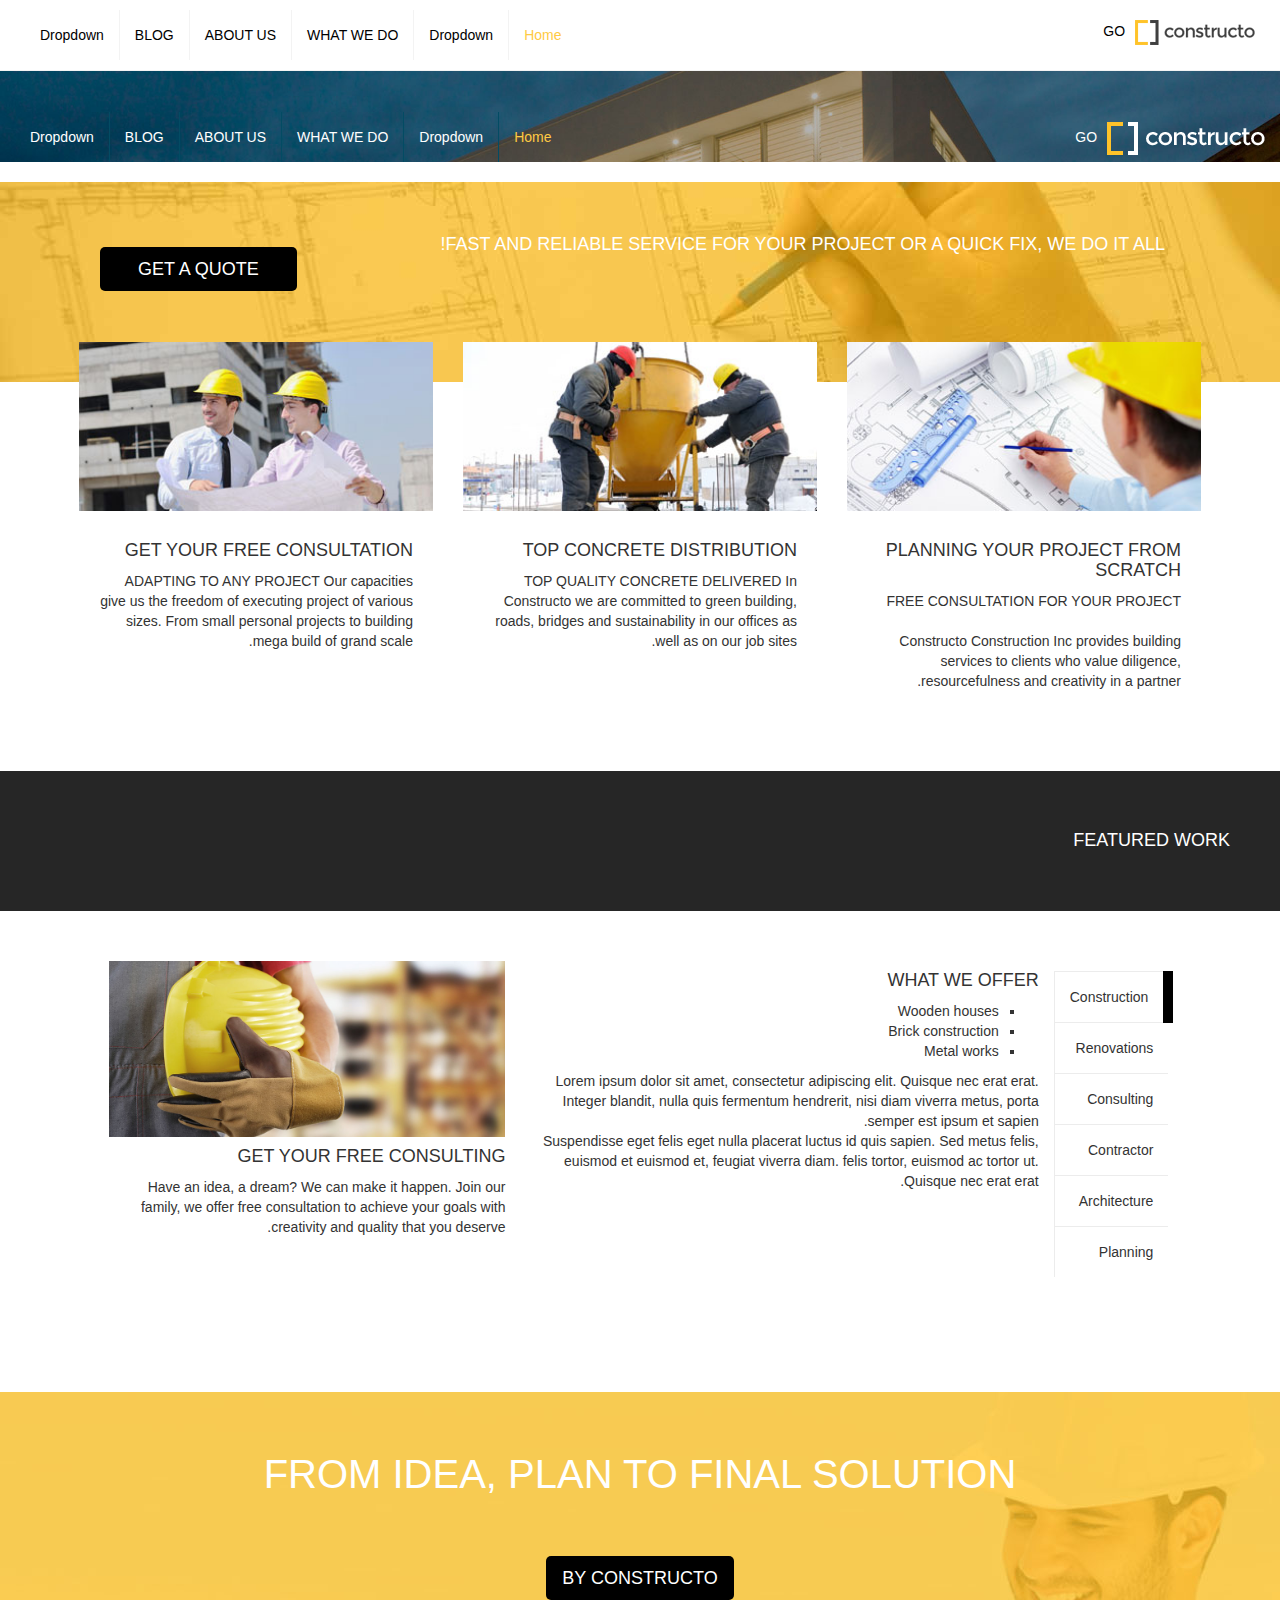
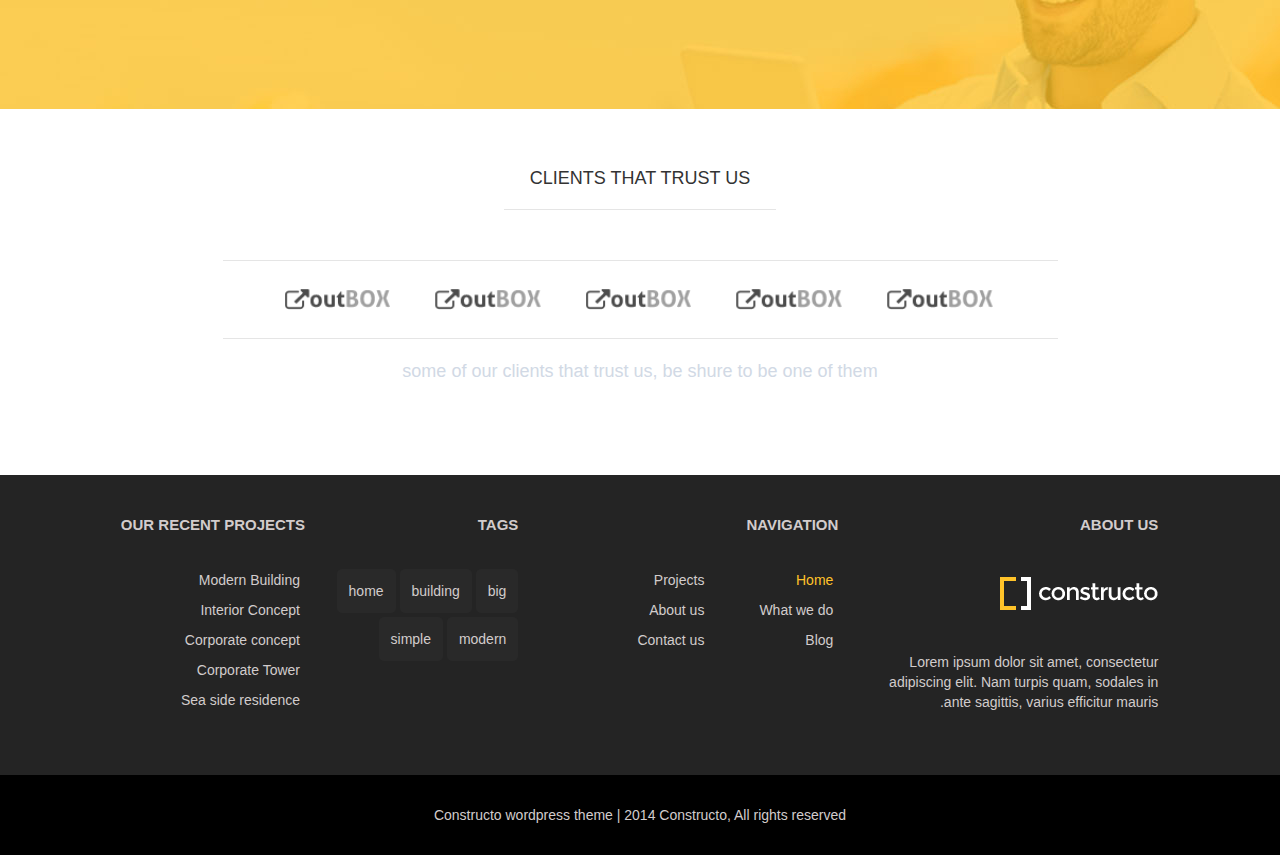
<file: index.html>
<!DOCTYPE html>
<html lang="en">
  <head>
    <meta charset="utf-8">
    <meta http-equiv="X-UA-Compatible" content="IE=edge">
    <meta name="viewport" content="width=device-width, initial-scale=1">
    <!-- The above 3 meta tags *must* come first in the head; any other head content must come *after* these tags -->
    <meta name="description" content="">
    <meta name="author" content="">
    <link rel="icon" href="favicon.ico">

    <title>Blog Template for Bootstrap</title>

    <!-- Bootstrap core CSS -->
    <link href="dist/css/bootstrap.min.css" rel="stylesheet">
    <link href="dist/css/bootstrap-rtl.min.css" rel="stylesheet">

    <!-- Custom styles for this template -->
   <link rel="stylesheet" type="text/css" href="style.css">

    <!-- Just for debugging purposes. Don't actually copy these 2 lines! -->
    <!--[if lt IE 9]><script src="../../assets/js/ie8-responsive-file-warning.js"></script><![endif]-->
    <script src="assets/js/ie-emulation-modes-warning.js"></script>

    <!-- HTML5 shim and Respond.js for IE8 support of HTML5 elements and media queries -->
    <!--[if lt IE 9]>
      <script src="https://oss.maxcdn.com/html5shiv/3.7.2/html5shiv.min.js"></script>
      <script src="https://oss.maxcdn.com/respond/1.4.2/respond.min.js"></script>
    <![endif]-->
  </head>

  <body>
  <!--make slider that fill top of the widow whith any hight-->
  <header>
  
  <nav id="nav-first" class="visible-md visible-lg">
 <ul class="ul-main"> 
    
    
       
    <li style="float: left;     margin-top: -23px;">
    <ul id="shareList">
        <li>f</li>
        <li>t</li>
        <li>g</li>
        <li>l</li>
    </ul>
    </li>
    <li>Email</li>
    <li>phone</li>
    <li>time-date</li>
        
 </ul>
 </nav>
 <!--nav-first-->
 
   
      <div id ="nav-header-main">
        <nav class="navbar navbar-inverse navbar-static-top">
          <div class="container">
            <div class="navbar-header">
              <button type="button" class="navbar-toggle collapsed" data-toggle="collapse" data-target="#navbar" aria-expanded="false" aria-controls="navbar">
                <span class="sr-only">Toggle navigation</span>
                <span class="icon-bar"></span>
                <span class="icon-bar"></span>
                <span class="icon-bar"></span>
              </button>
              <div style="padding-top: 10px;">
                <img class="logo" src="img/logo-white.png"/>
                <button style=" border: none; background-color: rgba(0,0,0,0);">GO</button>
              </div>
            </div>
            <div id="navbar" class="navbar-collapse collapse">
              <ul class="nav navbar-nav ul-body">
                <li class="dropdown currentPage">
                  <a href="#" class="dropdown-toggle" data-toggle="dropdown" role="button" aria-haspopup="true" aria-expanded="false">Home</a>
                  <ul class="dropdown-menu" style="color: black;">
                    <li><a style="color: black;" href="#">Action</a></li>
                    <li><a style="color: black;" href="#">Another action</a></li>
                    <li><a style="color: black;" href="#">Something else here</a></li>
                    <li role="separator" class="divider"></li>
                    <li><a href="#">Separated link</a></li>
                    <li role="separator" class="divider"></li>
                    <li><a href="#">One more separated link</a></li>
                  </ul>
                </li>
                <li class="dropdown">
                  <a href="#" class="dropdown-toggle" data-toggle="dropdown" role="button" aria-haspopup="true" aria-expanded="false">Dropdown</a>
                  <ul class="dropdown-menu" style="color: black;">
                    <li><a style="color: black;" href="#">Action</a></li>
                    <li><a style="color: black;" href="#">Another action</a></li>
                    <li><a style="color: black;" href="#">Something else here</a></li>
                    <li role="separator" class="divider"></li>
                    <li><a href="#">Separated link</a></li>
                    <li role="separator" class="divider"></li>
                    <li><a href="#">One more separated link</a></li>
                  </ul>
                </li>
                <li><a href="#">WHAT WE DO</a></li>
                <li><a href="#">ABOUT US</a></li>
                <li><a href="#">BLOG</a></li>
                <li class="dropdown">
                  <a href="#" class="dropdown-toggle" data-toggle="dropdown" role="button" aria-haspopup="true" aria-expanded="false">Dropdown</a>
                  <ul class="dropdown-menu" style="color: black;">
                    <li><a style="color: black;" href="#">Action</a></li>
                    <li><a style="color: black;" href="#">Another action</a></li>
                    <li><a style="color: black;" href="#">Something else here</a></li>
                    <li role="separator" class="divider"></li>
                    <li><a href="#">Separated link</a></li>
                    <li role="separator" class="divider"></li>
                    <li><a href="#">One more separated link</a></li>
                  </ul>
                </li>
              </ul>
            </div>
          </div>
        </nav>         
      </div>
      
      
      
      <div id="fixed-nav">      
              <nav class="navbar navbar-inverse navbar-static-top"style="
    margin-bottom: 0px;
">
          <div class="container">
            <div class="navbar-header">
              <button type="button" class="navbar-toggle collapsed" data-toggle="collapse" data-target="#navbar" aria-expanded="false" aria-controls="navbar">
                <span class="sr-only">Toggle navigation</span>
                <span class="icon-bar"></span>
                <span class="icon-bar"></span>
                <span class="icon-bar"></span>
              </button>
              <div style="padding-top: 10px;">
                <img class="logo" src="img/logo-black.png"/>
                <button style=" border: none; background-color: rgba(0,0,0,0);">GO</button>
              </div>
            </div>
            <div class="navbar-collapse collapse">
              <ul class="nav navbar-nav ul-body-fix">
                <li class="dropdown currentPage">
                  <a href="#" class="dropdown-toggle" data-toggle="dropdown" role="button" aria-haspopup="true" aria-expanded="false">Home</a>
                  <ul class="dropdown-menu" style="color: black;">
                    <li><a style="color: black;" href="#">Action</a></li>
                    <li><a style="color: black;" href="#">Another action</a></li>
                    <li><a style="color: black;" href="#">Something else here</a></li>
                    <li role="separator" class="divider"></li>
                    <li><a href="#">Separated link</a></li>
                    <li role="separator" class="divider"></li>
                    <li><a href="#">One more separated link</a></li>
                  </ul>
                </li>
                <li class="dropdown">
                  <a href="#" class="dropdown-toggle" data-toggle="dropdown" role="button" aria-haspopup="true" aria-expanded="false">Dropdown</a>
                  <ul class="dropdown-menu" style="color: black;">
                    <li><a style="color: black;" href="#">Action</a></li>
                    <li><a style="color: black;" href="#">Another action</a></li>
                    <li><a style="color: black;" href="#">Something else here</a></li>
                    <li role="separator" class="divider"></li>
                    <li><a href="#">Separated link</a></li>
                    <li role="separator" class="divider"></li>
                    <li><a href="#">One more separated link</a></li>
                  </ul>
                </li>
                <li><a href="#">WHAT WE DO</a></li>
                <li><a href="#">ABOUT US</a></li>
                <li><a href="#">BLOG</a></li>
                <li class="dropdown">
                  <a href="#" class="dropdown-toggle" data-toggle="dropdown" role="button" aria-haspopup="true" aria-expanded="false">Dropdown</a>
                  <ul class="dropdown-menu" style="color: black;">
                    <li><a style="color: black;" href="#">Action</a></li>
                    <li><a style="color: black;" href="#">Another action</a></li>
                    <li><a style="color: black;" href="#">Something else here</a></li>
                    <li role="separator" class="divider"></li>
                    <li><a href="#">Separated link</a></li>
                    <li role="separator" class="divider"></li>
                    <li><a href="#">One more separated link</a></li>
                  </ul>
                </li>
              </ul>
            </div>
          </div>
        </nav>       
      </div>

  <section id="sliderBody"> <!--make boby by ajax-->
    
  </section> 
  
  </header>
  
  
  <section id="body-first" class="row">
  <div id = "background-body-first">
      <div class="row">
          <span class="col-md-8">FAST AND RELIABLE SERVICE FOR YOUR PROJECT OR A QUICK FIX, WE DO IT ALL!</span>
          <button class="btn btn-primary btn-lg col-md-2">GET A QUOTE</button>
      </div>
  </div>
  <div class="articles">
  <article class="col-md-4">
  <img src="img/consultation22.jpg"/>
  <div>
  <h4>PLANNING YOUR PROJECT FROM SCRATCH</h4>

FREE CONSULTATION FOR YOUR PROJECT<br/><br />
Constructo Construction Inc provides building services to clients who value diligence, resourcefulness and creativity in a partner.
</p>
</div>
  </article>
  
  <article  class="col-md-4">
      <img src="img/consultation23.jpg"/>
      <div>
      <h4>TOP CONCRETE DISTRIBUTION</h4>
    <p>
        <span>TOP QUALITY CONCRETE DELIVERED</span>
        In Constructo we are committed to green building, roads, bridges and sustainability in our offices as well as on our job sites.
        </p>
        </div>
  </article>
  
  <article  class="col-md-4">
      <img src ="img/consultation21.jpg"/>
      <div>
      <h4>GET YOUR FREE CONSULTATION</h4>
<p>
            <span>ADAPTING TO ANY PROJECT</span>
            Our capacities give us the freedom of executing project of various sizes. From small personal projects to building mega build of grand scale.
      </p>
      </div>
      </div>
  </article>
  
  </section >
  
  <section id="body-second">
  <h4>FEATURED WORK</h4><!--title-->
  <!--slider-->
  </section>
  
  
  <section id="body-third" class="row">
  <div>
  <table class="col-md-offset-1 col-md-1 col-xs-offset-1 col-xs-5">
    <tr class="currentTr">
    	<td>Construction</td>
    </tr>
    <tr>
    	<td>Renovations</td>
    </tr>
    <tr>
    	<td>Consulting</td>
    </tr>
    <tr>
    	<td>Contractor</td>
    </tr>
    <tr>
    	<td>Architecture</td>
    </tr>
    <tr>
    	<td>Planning</td>
    </tr>
  </table>
  <div class="body-third-pa col-md-5 col-xs-5">
  <h4>WHAT WE OFFER</h4>
  <ul>
  <li>Wooden houses</li>
  <li>Brick construction</li>
  <li>Metal works</li>
  </ul>
  <p>
    Lorem ipsum dolor sit amet, consectetur adipiscing elit. 
    Quisque nec erat erat. 
    Integer blandit, nulla quis fermentum hendrerit, nisi diam viverra metus, porta semper est ipsum et sapien.
    <br/>Suspendisse eget felis eget nulla placerat luctus id quis sapien.
    Sed metus felis, euismod et euismod et, feugiat viverra diam.
    felis tortor, euismod ac tortor ut. Quisque nec erat erat.
  </p>
  </div>
  </div>
  <aside class="col-md-4">
  <img src="img/worker2.jpg" style="
    width: 100%;
"/>
  <h4>
    GET YOUR FREE CONSULTING
  </h4>
  <p>
    Have an idea, a dream? We can make it happen. Join our family,
    we offer free consultation to achieve your goals with creativity and quality that you deserve.
  </p>
  </aside>
  </section>
  <section id="body-fourth" class="row">
  <h3 style="margin-top: 60px; font-size: 40px;">FROM IDEA, PLAN TO FINAL SOLUTION</h3>
  <button class="btn btn-primary btn-lg">BY CONSTRUCTO</button>
  </section>
  
  
  <section id="body-fifth">
  <div id="div-first"><h4>CLIENTS THAT TRUST US</h4></div>
  <div id="div-second" >
    <img src="img/outbox.png"/>
    <img src="img/outbox.png"/>
    <img src="img/outbox.png"/>
    <img src="img/outbox.png"/>
    <img src="img/outbox.png"/>
  
  </div>
  <p>some of our clients that trust us, be shure to be one of them</p>
  </section>
  
  
  <section id="body-sixth">
  
  <article class="col-md-3 col-md-offset-1">
  <h3>ABOUT US</h3>
  <img  src="img/logo-white.png"/>
  
  <p>Lorem ipsum dolor sit amet, consectetur adipiscing elit. Nam turpis quam, sodales in ante sagittis, varius efficitur mauris.</p>
  </article>
  
  <article class="col-md-3">
  <h3>NAVIGATION</h3>
    <ul id="l1">
        <li><a class="currentListItem">Home</a></li>
        <li><a>What we do</a></li>
        <li><a>Blog</a></li>
    </ul>
    <ul id="l2">
        <li><a>Projects</a></li>
        <li><a>About us</a></li>
        <li><a>Contact us</a></li>
    </ul>
  </article>
  <article class="col-md-2">
  <h3>TAGS</h3>
    <button>big</button>
    <button>building</button>
    <button>home</button>
    <button>modern</button>
    <button>simple</button>
  </article>
  <article class="col-md-3">
  <h3>OUR RECENT PROJECTS</h3>
  <ul>
    <li><a>Modern Building</a></li>
    <li><a>Interior Concept</a></li>
    <li><a>Corporate concept</a></li>
    <li><a>Corporate Tower</a></li>
    <li><a>Sea side residence</a></li> 
  </ul>
  </article>    
  </section>
  
  
  <footer>Constructo wordpress theme |  2014 Constructo, All rights reserved</footer>   
  
  <!-- jQuery (necessary for Bootstrap's JavaScript plugins) -->
    <script src="https://ajax.googleapis.com/ajax/libs/jquery/1.11.3/jquery.min.js"></script>
    <!-- Include all compiled plugins (below), or include individual files as needed -->
    <script src="js/bootstrap.min.js"></script>
    <script src = "js/jquery-2.1.4.js"></script>
    

  </body>
  </html>
</file>
<file: style.css>
.row
{
    margin-right: 0px;
    margin-left: 0px;
}
header
{
    background-image: url("img/fullscreen1.jpg");
    background-repeat: no-repeat;
    color:white;
    height:100%;    
    width: 100%;   
    opacity: 1;
    background-size: cover;
    background-position: 50% 0%;
    background-repeat: no-repeat;     
    
}
.ul-main
{
   
     border: 1px solid rgb(3,75,99);
     padding: 20px;
     padding-right:100px;
      padding-left:100px;
      margin-bottom: 50px;
}
.ul-main li
{
    display: inline;
    list-style: none;
    padding: 22px;
    
   border: 1px solid rgb(3,75,99);
   border-bottom: none;
   border-top: none;
   margin-left: -5px;
   
      
}
#shareList
{
    padding-right: 0;
}
#shareList li
{
    border: none;
}

.navbar-inverse {
    background:none;
    border:none;
}
#nav-header-main
{
   /* margin:50px;*/
}
@media (max-width: 767px)
{
.container {padding-right: 55px;padding-left: 55px;}
}

@media (min-width: 768px)
{
.container {width: inherit !important;}
}
@media (max-width: 792px) and (min-width: 768px)
{
.container {font-size:12px;}
}


.ul-body, .ul-body-fix
{
    float:left ;
}
.ul-body li
{
     border-left: 1px solid rgb(3,75,99);
     
}
.ul-body-fix li
{
     border-left: 1px solid rgb(243,243,243);     
}
.ul-body li:last-child ,.ul-body-fix li:last-child
{
     border-left: none;
}
.ul-body li a
{
    color: white;
}
.navbar-inverse .navbar-nav>li>a 
{
    color: inherit;
    
}
.ul-body-fix li a
{
    color: black ;
}
.currentPage a
{
    color: rgb(255,202,67) !important;
}
.ul-body li a:hover
{
    color: rgb(255,202,67) !important;
    text-decoration: none;    
}
.ul-body-fix li a:hover
{
    color: rgb(255,202,67) !important;
    text-decoration: none;    
}

.ul-body li a:active
{
    color: white;
    text-decoration: none;
}
.navbar-inverse .navbar-nav>.open>a, .navbar-inverse .navbar-nav>.open>a:focus, .navbar-inverse .navbar-nav>.open>a:hover {
    color: #fff;
    background:none;
}
.dropdown-menu .divider {
    height: 1px;
    margin: 9px 0;
    overflow: hidden;
    background:none;
}
#fixed-nav
{
    background-color: white;
    padding :10px;
    border-bottom: 1px solid rgb(243,243,243);
    position: fixed;
    width: 100%;
    z-index: 10000;
    top: 0px;
    color: black;
    
}
#background-body-first
{
    background-image: url("img/1400x200demo21.jpg") ;
    background-repeat: no-repeat;
    background-size: cover;
    overflow: hidden;
    width: 100%;
    min-height: 200px;
    height: 100%;
    overflow: visible;
    padding: 50px;
}
#background-body-first button , #body-fourth button
{
        background-color: black;
    border: none;
    border-radius: 5px 5px 5px 5px;
    color: white;
    float: left;
    margin: 15px 0px 0px 50px;
    margin-right: 0;
}
       

#background-body-first span
{
    color: white;
    float: right;
    margin-top: 50px;
    margin: 0px 50px 0px 0px;
    margin-left: 0px;
    font-size: 18px;
    
    
}
article.col-md-4{
    
}
.articles
{
    width: 90%;
    margin: auto;
    margin-top: -40px;
}

.articles article div
{
    padding: 20px;
}
.articles article img
{
    width: 100%;
}

#body-second
{
    background-color: rgb(38,38,38);
    color: white;
    padding:50px;
    margin-top: 50px;
    margin-bottom: 50px;
}
#body-second
{
    
}
#body-third 
{
    margin-top:20px ;
    margin-bottom: 75px;
}
#body-third div table tr td
{
    padding :15px;
    
}
#body-third div table
{
    margin-bottom: 40px;
    margin-top: 10px;
}
#body-third div table tr 
{
    border: 1px solid rgb(236,236,236);
    border-right: none;   
}

#body-third div table tr:last-child
{
    border-bottom: none;   
}

#body-third div table tr:first-child
{
    border-top: none;   
}
@media (max-width: 992px)
{
    #body-third div table tr:last-child{border: 1px solid rgb(236,236,236);}
    #body-third div table tr:first-child{border: 1px solid rgb(236,236,236);}
}
.currentTr
{
    border: 1px solid rgb(236,236,236) !important;
    border-right: 10px solid black !important;
}

.body-third-pa ul {
     list-style-type: square;
     
    
}
.body-third-pa
{
    margin-bottom: 40px;
}

#body-fourth
{
    background-image: url("img/fourth-back.jpg");
     margin-top:20px ;
    margin-bottom: 20px;
    height: 317px;
    /*background-position: 50% -150px;*/
    color: white;
}

#body-fourth
{
    text-align: center;
   
}
#body-fourth button
{
    background-color: black;
    
    border: none;
    border-radius: 5px 5px 5px 5px;
    color: white; 
    float :none;
    margin: 50px;
       
}
#body-fourth button:hover
{
    background-color: rgb(255,195,41);
    color: white;  
}
#body-fifth
{
    text-align: center;
    
}

#div-first
{
   margin-bottom: 50px;
}
#div-first h4{
    width: 272px;
    margin: auto;
    margin-top: 60px;
    margin-bottom: 20px;
     border-bottom: 1px solid rgb(229,229,229);
     padding-bottom: 20px;
}
#div-second{
    width: 835px;
    margin: auto;
    padding: 25px 10px;
    border-bottom: 1px solid rgb(229,229,229);
    border-top: 1px solid rgb(229,229,229);
}
#div-second img
{
    width: 18%;
}
@media (max-width:890px)and (min-width:730px)
{
    #div-second{width: 670px;}
}

@media (max-width:730px)and (min-width:530px)
{
    #div-second{width: 90%;}
}
@media (max-width:530px)and (min-width:420px)
{
    #div-second{width: 400px;}
    #div-second img{width: 38%;}
}
@media (max-width:420px)
{
    #div-second{width: 90%;}
    #div-second img{width: 50%;}
}



#body-fifth p
{
    font-size: large;
    color: rgb(209,217,229);
    padding:20px;
    
}
#body-fifth
{
    margin-bottom: 70px;
}
#body-sixth
{
    background-color: rgb(36,36,36);
    color:#D2CCCC;
    overflow: hidden;
     line-height: 20px;
     
   
}
#body-sixth article 
{
    padding-bottom: 50px;
}
#body-sixth article img
{
    padding-top: 12px;
    padding-bottom: 42px;
}
#body-sixth article button
{
    background-color: rgb(41,41,41);
    border: none;
    padding: 12px;
    margin-top: 4px;
    border-radius: 5px 5px 5px 5px;
}
#body-sixth article button:hover
{
    background-color: rgb(255,195,41);
    color: white;
}

#body-sixth article h3
{
    font-size: 15px;
    font-weight: bold;
    line-height: 60px;
    
}

#body-sixth article ul
{
   list-style: none;
   padding-right: 5px;
   float:right;
   padding-left: 50px;
   cursor: pointer;
    line-height: 30px;
}
.currentListItem
{
     color: rgb(255,195,41) !important;
}
#body-sixth article ul li a
{
    text-decoration: none;
    color: #D2CCCC;
    cursor: pointer;
}

#body-sixth article ul li a:hover
{
    text-decoration: none;
    color: rgb(255,195,41);
    
}
footer{
    padding:30px;
    text-align: center;
    background-color: black;
    color: #D2CCCC;
}
</file>
